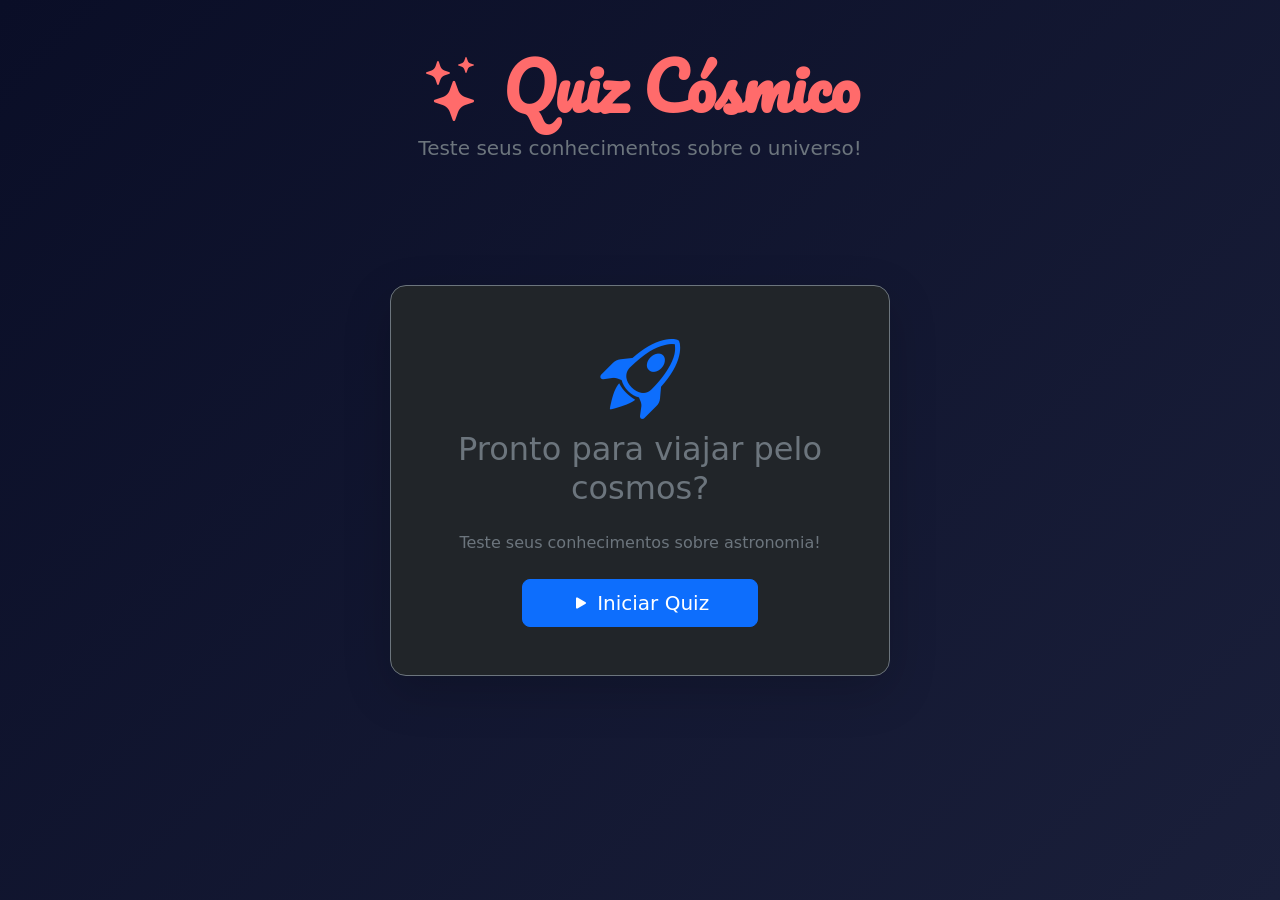
<file: index.html>
<!DOCTYPE html>
<html lang="pt-br">
<head>
    <meta charset="UTF-8">
    <meta name="viewport" content="width=device-width, initial-scale=1.0">
    <title>Quiz Cósmico</title>
    <link href="https://cdn.jsdelivr.net/npm/bootstrap@5.3.0/dist/css/bootstrap.min.css" rel="stylesheet">
    <link rel="stylesheet" href="https://cdn.jsdelivr.net/npm/bootstrap-icons@1.11.3/font/bootstrap-icons.min.css">
    <link href="https://fonts.googleapis.com/css2?family=Montserrat:wght@400;600;700&family=Pacifico&display=swap" rel="stylesheet">
    <link rel="stylesheet" href="css/style.css">
</head>
<body class="bg-dark text-light">
    <div class="container py-5">
        <div class="text-center mb-5">
            <h1 class="display-3 fw-bold" style="font-family: 'Pacifico', cursive; color: #ff6b6b;">
                <i class="bi bi-stars"></i> Quiz Cósmico <i class="bi bi-planet"></i>
            </h1>
            <p class="lead text-secondary">Teste seus conhecimentos sobre o universo!</p>
        </div>

        <main class="d-flex justify-content-center align-items-center" style="min-height: 60vh;">
            <div class="content card bg-dark border-secondary shadow-lg" style="display: none; max-width: 800px; width: 100%;">
                <div class="card-body p-4">
                    <div class="d-flex justify-content-center align-items-center mb-4">
                        <span class="spnQtd badge bg-primary fs-5 px-3 py-2">
                            <i class="bi bi-question-circle"></i> 0/0
                        </span>
                    </div>
                    <div class="question fs-4 fw-semibold mb-4 text-light"></div>
                    <div class="answer d-flex flex-column gap-3"></div>
                </div>
            </div>

            <div class="start card bg-dark border-secondary shadow-lg" style="max-width: 500px; width: 100%;">
                <div class="card-body text-center p-5">
                    <i class="bi bi-rocket-takeoff display-1 text-primary mb-3"></i>
                    <h2 class="text-secondary mb-4">Pronto para viajar pelo cosmos?</h2>
                    <p class="text-secondary mb-4">Teste seus conhecimentos sobre astronomia!</p>
                    <button class="btn btn-primary btn-lg px-5" id="start-btn">
                        <i class="bi bi-play-fill"></i> Iniciar Quiz
                    </button>
                </div>
            </div>

            <div class="finish card bg-dark border-secondary shadow-lg" style="display: none; max-width: 800px; width: 100%;">
                <div class="card-body text-center p-5">
                    <i class="bi bi-trophy display-1 text-warning mb-3"></i>
                    <h2 class="mb-3">Quiz Finalizado!</h2>
                    <div class="finish-score mb-4">
                        <span class="display-4 fw-bold text-primary"></span>
                        <p class="text-secondary mt-2">pontos conquistados</p>
                    </div>
                    <div class="d-flex gap-3 justify-content-center mb-4">
                        <button class="btn btn-success btn-lg" id="restart-btn">
                            <i class="bi bi-arrow-repeat"></i> Reiniciar
                        </button>
                    </div>
                </div>
            </div>
        </main>
    </div>

    <script src="https://cdn.jsdelivr.net/npm/bootstrap@5.3.0/dist/js/bootstrap.bundle.min.js"></script>

    <script src="js/qs.js" type="module"></script>
    <script src="js/script.js" type="module"></script>
</body>
</html>
</file>
<file: css/style.css>
body {
    background: linear-gradient(135deg, #0a0e27 0%, #1a1f3a 100%);
    min-height: 100vh;
}

.card {
    border-radius: 1rem;
    transition: transform 0.3s ease;
}

.card:hover {
    transform: translateY(-5px);
}

@keyframes fadeIn {
    from {
        opacity: 0;
        transform: translateY(20px);
    }
    to {
        opacity: 1;
        transform: translateY(0);
    }
}

.card {
    animation: fadeIn 0.5s ease-out;
}

.btn-outline-primary {
    transition: all 0.3s ease;
}

.btn-outline-primary:hover {
    transform: translateX(5px);
}

@media (max-width: 768px) {
    .display-3 {
        font-size: 2rem;
    }

    .btn-lg {
        font-size: 1rem;
        padding: 0.5rem 1rem;
    }

    .question {
        font-size: 1.25rem !important;
    }
}

/* Animação para resposta correta */
@keyframes correctAnswer {
    0% {
        transform: scale(1);
        box-shadow: 0 0 0 0 rgba(40, 167, 69, 0.7);
    }
    25% {
        transform: scale(1.05);
        background-color: #28a745;
        border-color: #28a745;
        color: white;
    }
    50% {
        transform: scale(1.05);
        box-shadow: 0 0 0 10px rgba(40, 167, 69, 0.3);
        background-color: #28a745;
        border-color: #28a745;
        color: white;
    }
    75% {
        transform: scale(1.02);
        box-shadow: 0 0 0 5px rgba(40, 167, 69, 0.5);
    }
    100% {
        transform: scale(1);
        box-shadow: 0 0 0 0 rgba(40, 167, 69, 0);
    }
}

/* Animação para resposta errada */
@keyframes wrongAnswer {
    0% {
        transform: translateX(0);
    }
    25% {
        transform: translateX(-10px);
        background-color: #dc3545;
        border-color: #dc3545;
        color: white;
    }
    75% {
        transform: translateX(10px);
        background-color: #dc3545;
        border-color: #dc3545;
        color: white;
    }
    100% {
        transform: translateX(0);
    }
}

@keyframes slideIn {
    from {
        right: -30px;
        opacity: 0;
    }
    to {
        right: 20px;
        opacity: 1;
    }
}

@keyframes fadeInLeft {
    from {
        left: -20px;
        opacity: 0;
    }
    to {
        left: 15px;
        opacity: 1;
    }
}

@keyframes starSpin {
    0% {
        transform: translateY(-50%) rotate(0deg) scale(0);
        opacity: 0;
    }
    50% {
        transform: translateY(-50%) rotate(180deg) scale(1.2);
        opacity: 1;
    }
    100% {
        transform: translateY(-50%) rotate(360deg) scale(1);
        opacity: 1;
    }
}

@keyframes shakeIcon {
    0%, 100% {
        transform: translateY(-50%) rotate(0deg);
    }
    25% {
        transform: translateY(-50%) rotate(15deg);
    }
    75% {
        transform: translateY(-50%) rotate(-15deg);
    }
}

/* Classe para animação de acerto */
.answer-correct {
    animation: correctAnswer 0.6s ease-out forwards !important;
    background-color: #28a745 !important;
    border-color: #28a745 !important;
    color: white !important;
    position: relative;
}

/* Efeito de confete para acerto */
.answer-correct::after {
    content: "✨";
    position: absolute;
    right: 15px;
    top: 50%;
    transform: translateY(-50%);
    font-size: 1.2rem;
    animation: starSpin 0.5s ease-out;
}

/* Classe para animação de erro */
.answer-wrong {
    animation: wrongAnswer 0.5s ease-in-out forwards !important;
    background-color: #dc3545 !important;
    border-color: #dc3545 !important;
    color: white !important;
    position: relative;
}

/* Efeito de "X" para erro */
.answer-wrong::after {
    content: "❌";
    position: absolute;
    right: 15px;
    top: 50%;
    transform: translateY(-50%);
    font-size: 1.1rem;
    animation: shakeIcon 0.3s ease-out;
}

/* Estilo para DESTACAR A RESPOSTA CORRETA (sempre em verde) */
.answer-highlight-correct {
    background-color: #28a745 !important;
    border-color: #28a745 !important;
    color: white !important;
    transform: scale(1.02);
    transition: all 0.3s ease;
    position: relative;
}

/* Efeito de brilho para a resposta correta */
.answer-highlight-correct::before {
    content: "✓";
    position: absolute;
    left: 18px;
    top: 50%;
    transform: translateY(-50%);
    font-size: 1.3rem;
    font-weight: bold;
    color: white;
    animation: fadeInLeft 0.3s ease-out;
}
</file>
